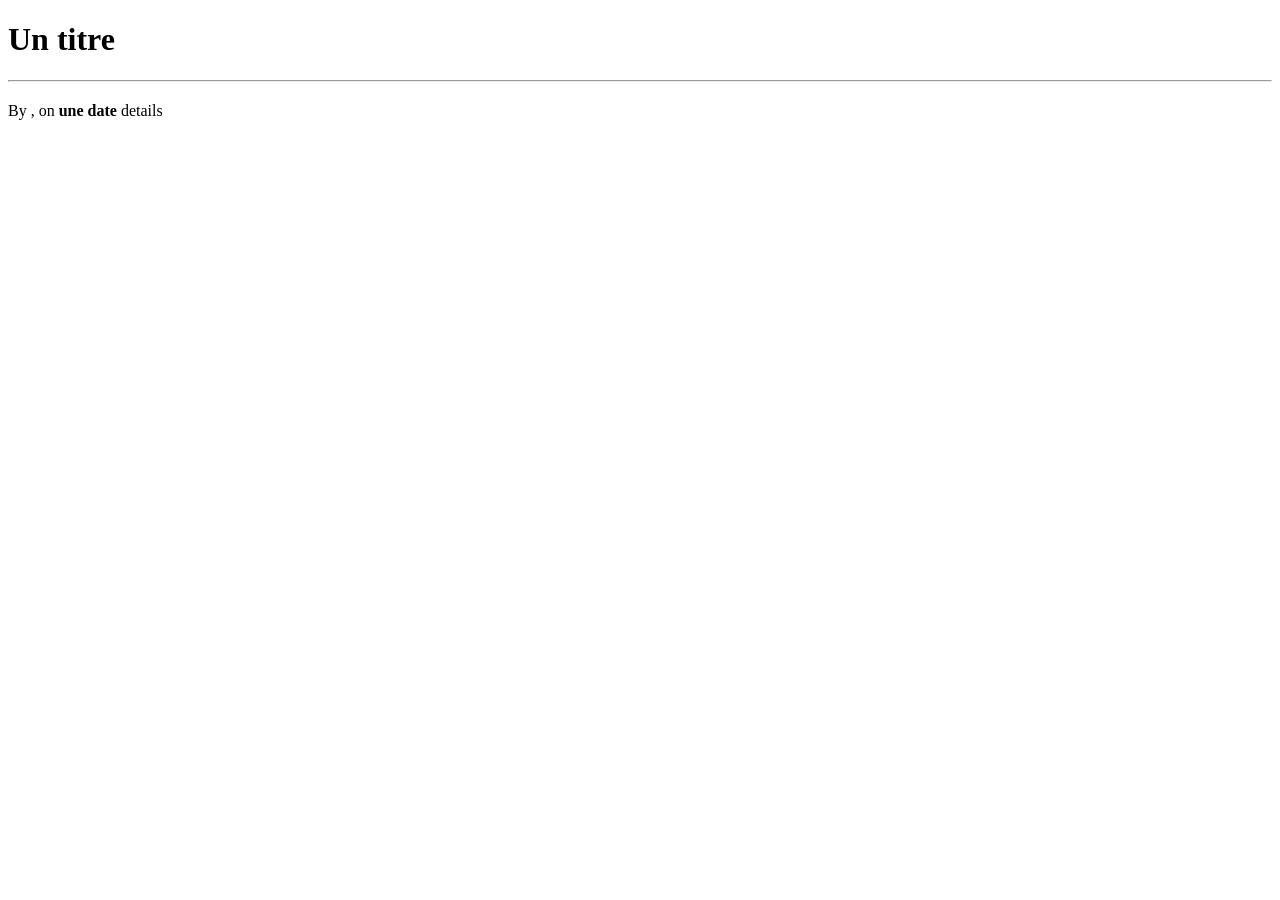
<file: src/main/resources/templates/article/index.html>
<!doctype html>
<html lang="fr" xmlns:th="http://www.thymeleaf.org">
<head>
    <meta charset="UTF-8">
    <meta name="viewport"
          content="width=device-width, user-scalable=no, initial-scale=1.0, maximum-scale=1.0, minimum-scale=1.0">
    <meta http-equiv="X-UA-Compatible" content="ie=edge">
    <title th:text="${title}">Titre du document</title>
    <div th:replace="fragments/header :: header-css"/>
</head>
<body>
<div th:replace="fragments/header :: header"/>

<div class="container">
<h1 th:text="${title}">Un titre</h1>
    <hr>

    <div class="articles">
        <th:block th:each="article : ${articles}">
        <section>
            <header class="article-header">
                <h2 class="article-title" th:text="${article.getTitle()}"></h2>
                <div class="article-meta">By  <strong th:text="${article.creditedTo.lastname}"></strong>, on <strong th:text="${#temporals.format(article.addedAt)}"> une date </strong><a th:href="@{/articles/details(id=${article.id})}"> details</a></div>
            </header>
            <div class="article-description">
               <p th:text="${article.headline}"></p>
               <p th:text="${'slug: ' + article.slug}"></p>
            </div>
        </section>
        </th:block>
    </div>

</div>

<div th:replace="fragments/footer:: footer"/>

</body>
</html>
</file>
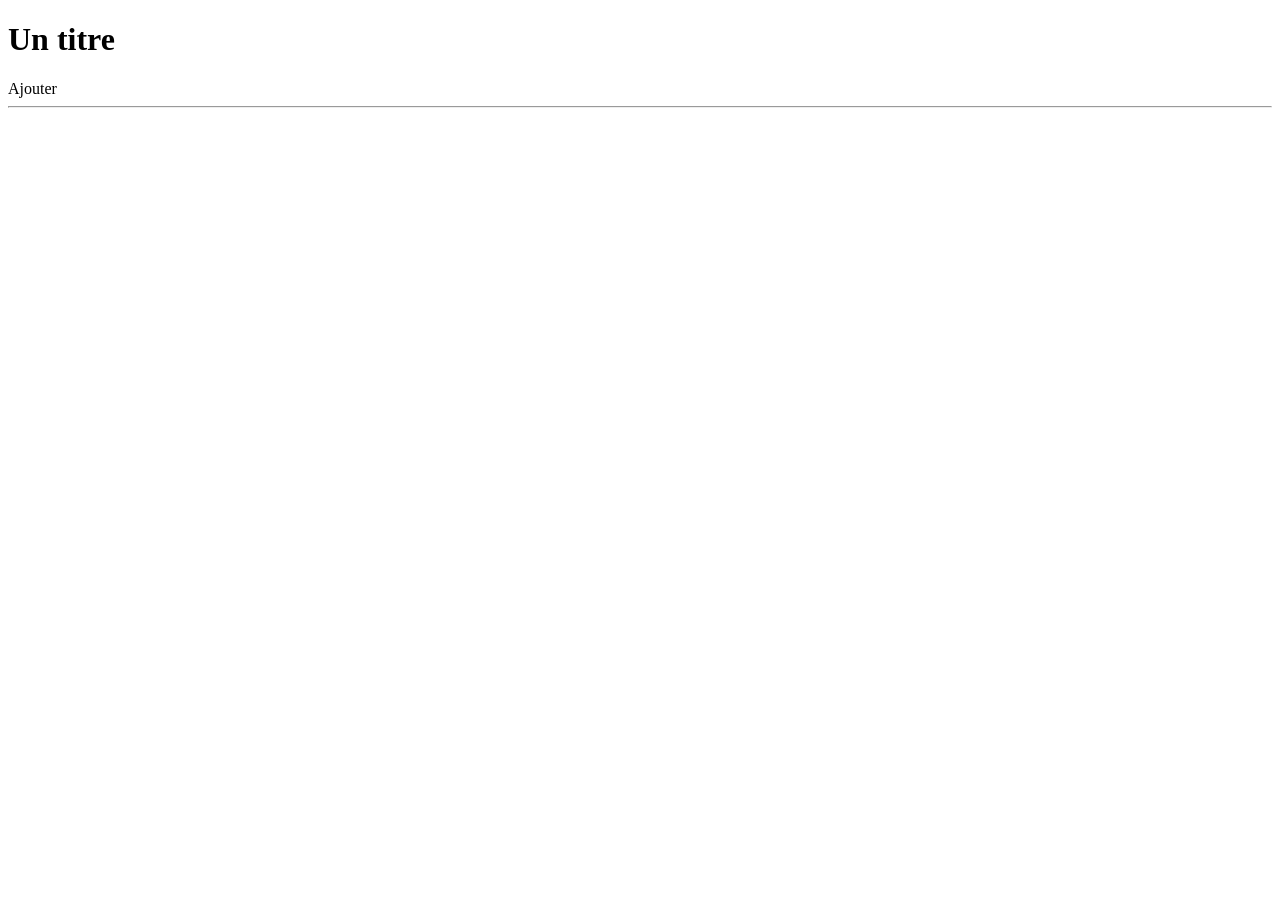
<file: src/main/resources/templates/auteur/index.html>
<!doctype html>
<html lang="fr" xmlns:th="http://www.thymeleaf.org">
<head>
    <meta charset="UTF-8">
    <meta name="viewport"
          content="width=device-width, user-scalable=no, initial-scale=1.0, maximum-scale=1.0, minimum-scale=1.0">
    <meta http-equiv="X-UA-Compatible" content="ie=edge">
    <title th:text="${title}">Titre du document</title>
    <div th:replace="fragments/header :: header-css"/>
</head>
<body>
<div th:replace="fragments/header :: header"/>

<div class="container">
    <h1 th:text="${title}">Un titre</h1><a th:href="@{/addPerson}"> Ajouter</a>
    <hr>
    <th:block th:each="auteur : ${auteurs}">

    <div class="auteurs">

            <section>
                <header class="auteur-header">
                    <h2 class="auteur-name" th:text="${auteur.lastname}+' '+${auteur.firstname}"></h2>
                </header>
                <div class="article-description">
                    <p th:text="${auteur.description}"></p>
                </div>
            </section>
        </th:block>
    </div>

</div>

<div th:replace="fragments/footer:: footer"/>

</body>
</html>
</file>
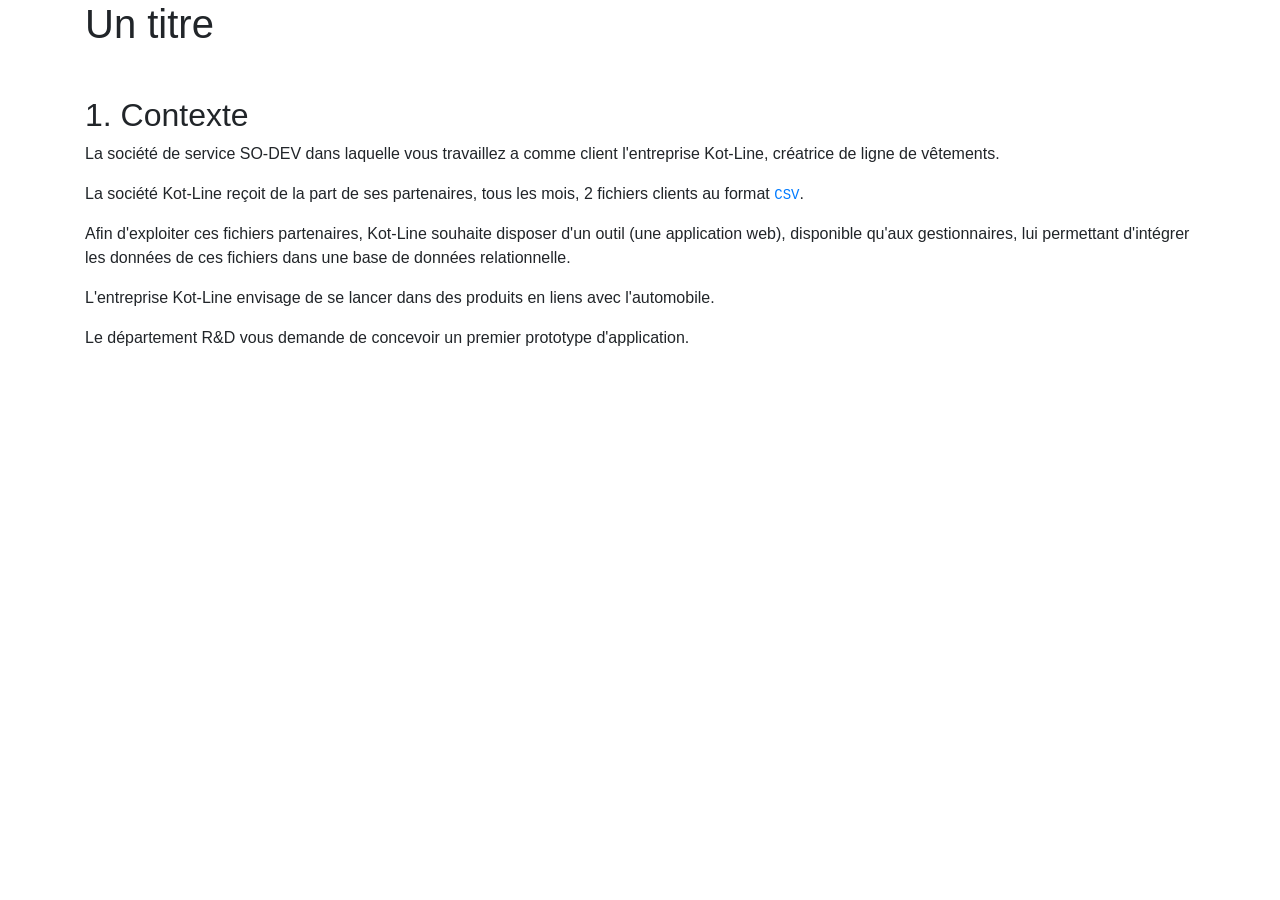
<file: src/main/resources/templates/main/index.html>
<!DOCTYPE html>
<html lang="fr" xmlns:th="http://www.thymeleaf.org">
<head>
    <meta charset="UTF-8">
    <meta name="viewport"
          content="width=device-width, user-scalable=no, initial-scale=1.0, maximum-scale=1.0, minimum-scale=1.0">
    <meta http-equiv="X-UA-Compatible" content="ie=edge">
    <title th:text="${title}">Titre du document</title>
    <div th:replace="fragments/header :: header-css"/>
    <link rel="stylesheet" href="https://maxcdn.bootstrapcdn.com/bootstrap/4.5.2/css/bootstrap.min.css">
    <script src="https://ajax.googleapis.com/ajax/libs/jquery/3.5.1/jquery.min.js"></script>
    <script src="https://cdnjs.cloudflare.com/ajax/libs/popper.js/1.16.0/umd/popper.min.js"></script>
    <script src="https://maxcdn.bootstrapcdn.com/bootstrap/4.5.2/js/bootstrap.min.js"></script>
</head>
<body>
<div th:replace="fragments/header :: header"/>

<div class="container">
<h1 th:text="${title}">Un titre</h1>
</div>
<!DOCTYPE html>
<html lang="fr">
<head>
    <meta charset="UTF-8">
    <meta name="viewport" content="width=device-width, initial-scale=1.0">
    <title>Exemple Bootstrap</title>
    <link rel="stylesheet" href="https://stackpath.bootstrapcdn.com/bootstrap/4.5.0/css/bootstrap.min.css" integrity="sha384-OgVRvuATP1z7JjHLkuOU7Xw704+h835Lr+6QL9UvYjZE3Ipu6Tp75j7Bh/kR0pK" crossorigin="anonymous">
</head>
<body>
<div class="container mt-5">
    <h2 id="_contexte">1. Contexte</h2>
    <div class="sectionbody">
        <div class="paragraph">
            <p>La société de service SO-DEV dans laquelle vous travaillez a comme client l'entreprise Kot-Line, créatrice de ligne de vêtements.</p>
        </div>
        <div class="paragraph">
            <p>La société Kot-Line reçoit de la part de ses partenaires, tous les mois, 2 fichiers clients au format <a href="https://fr.wikipedia.org/wiki/Comma-separated_values"><code>CSV</code></a>.</p>
        </div>
        <div class="paragraph">
            <p>Afin d'exploiter ces fichiers partenaires, Kot-Line souhaite disposer d'un outil (une application web), disponible qu'aux gestionnaires, lui permettant d'intégrer les données de ces fichiers dans une base de données relationnelle.</p>
        </div>
        <div class="paragraph">
            <p>L'entreprise Kot-Line envisage de se lancer dans des produits en liens avec l'automobile.</p>
        </div>
        <div class="paragraph">
            <p>Le département R&amp;D vous demande de concevoir un premier prototype d'application.</p>
        </div>
    </div>


</div>
<script src="https://code.jquery.com/jquery-3.5.1.slim.min.js" integrity="sha384-DfXdz2htPH0lsSSs5nCTpuj/zy4C+OGpamoFVy38MVBnE+IbbVYUew+OrCXaRkfj" crossorigin="anonymous"></script>
<script src="https://cdn.jsdelivr.net/npm/@popperjs/core@2.9.3/dist/umd/popper.min.js"></script>
<script src="https://stackpath.bootstrapcdn.com/bootstrap/4.5.0/js/bootstrap.min.js" integrity="sha384-OgVRvuATP1z7JjHLkuOU7Xw704+h835Lr+6QL9UvYjZE3Ipu6Tp75j7Bh/kR0pK" crossorigin="anonymous"></script>

                <div th:replace="fragments/footer:: footer"/>

</body>
</html>
</file>
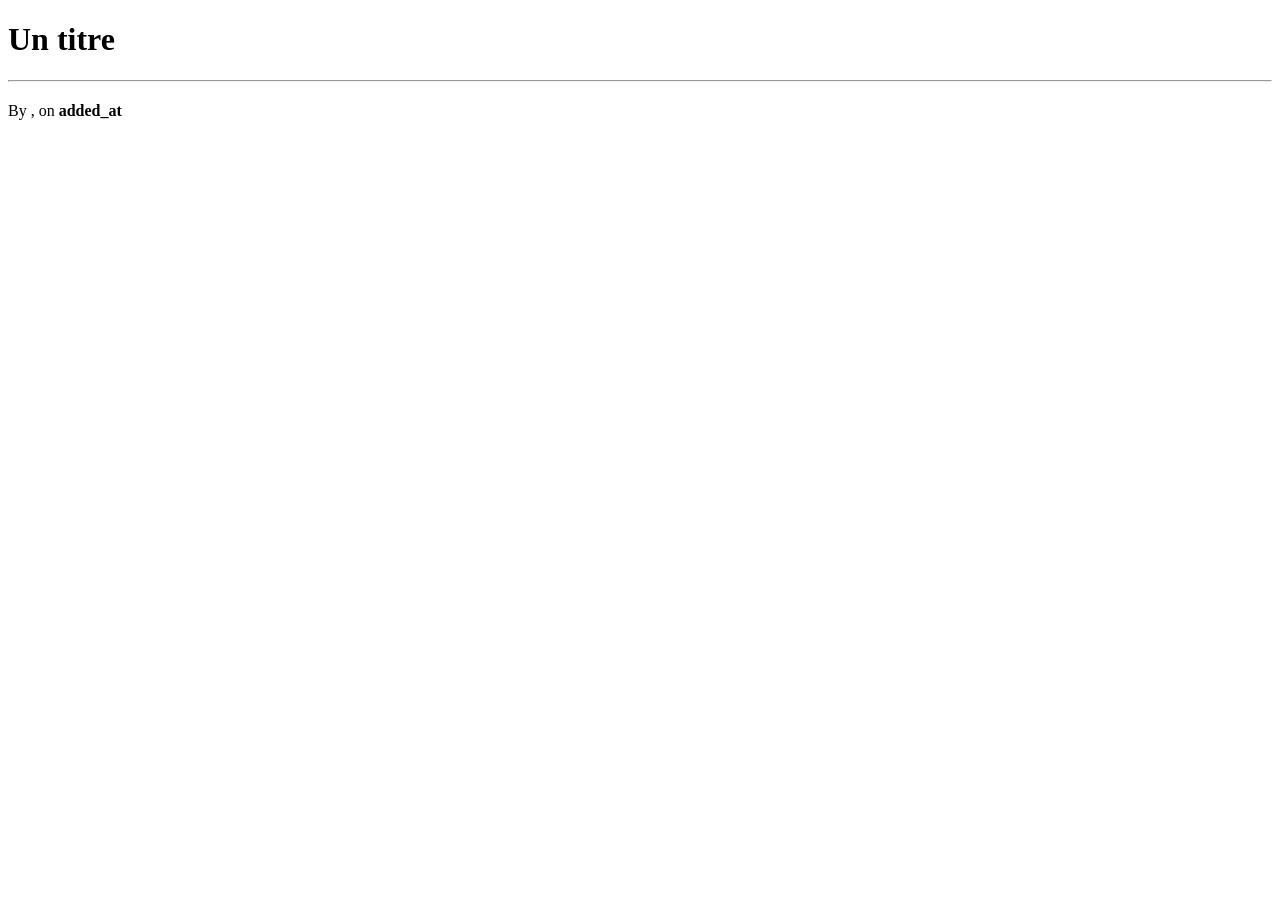
<file: src/main/resources/templates/article/details.html>
<!doctype html>
<html lang="fr" xmlns:th="http://www.thymeleaf.org">
<head>
    <meta charset="UTF-8">
    <meta name="viewport"
          content="width=device-width, user-scalable=no, initial-scale=1.0, maximum-scale=1.0, minimum-scale=1.0">
    <meta http-equiv="X-UA-Compatible" content="ie=edge">
    <title th:text="${title}">Titre du document</title>
    <div th:replace="fragments/header :: header-css"/>
</head>
<body>
<div th:replace="fragments/header :: header"/>

<div class="container">
    <h1 th:text="${title}">Un titre</h1>
    <hr>

    <div class="articles">

            <section>
                <header class="article-header">
                    <h2 class="article-title" th:text="${article.getTitle()}"></h2>
                    <div class="article-meta">By  <strong th:text="${article.creditedTo.lastname}"></strong>, on <strong th:text="${#temporals.format(article.addedAt)}"> added_at </strong></div>
                </header>
                <div class="article-description">
                    <p th:text="${article.headline}"></p>
                    <p th:text="${'slug: ' + article.slug}"></p>
                </div>
            </section>

    </div>

</div>

<div th:replace="fragments/footer:: footer"/>

</body>
</html>
</file>
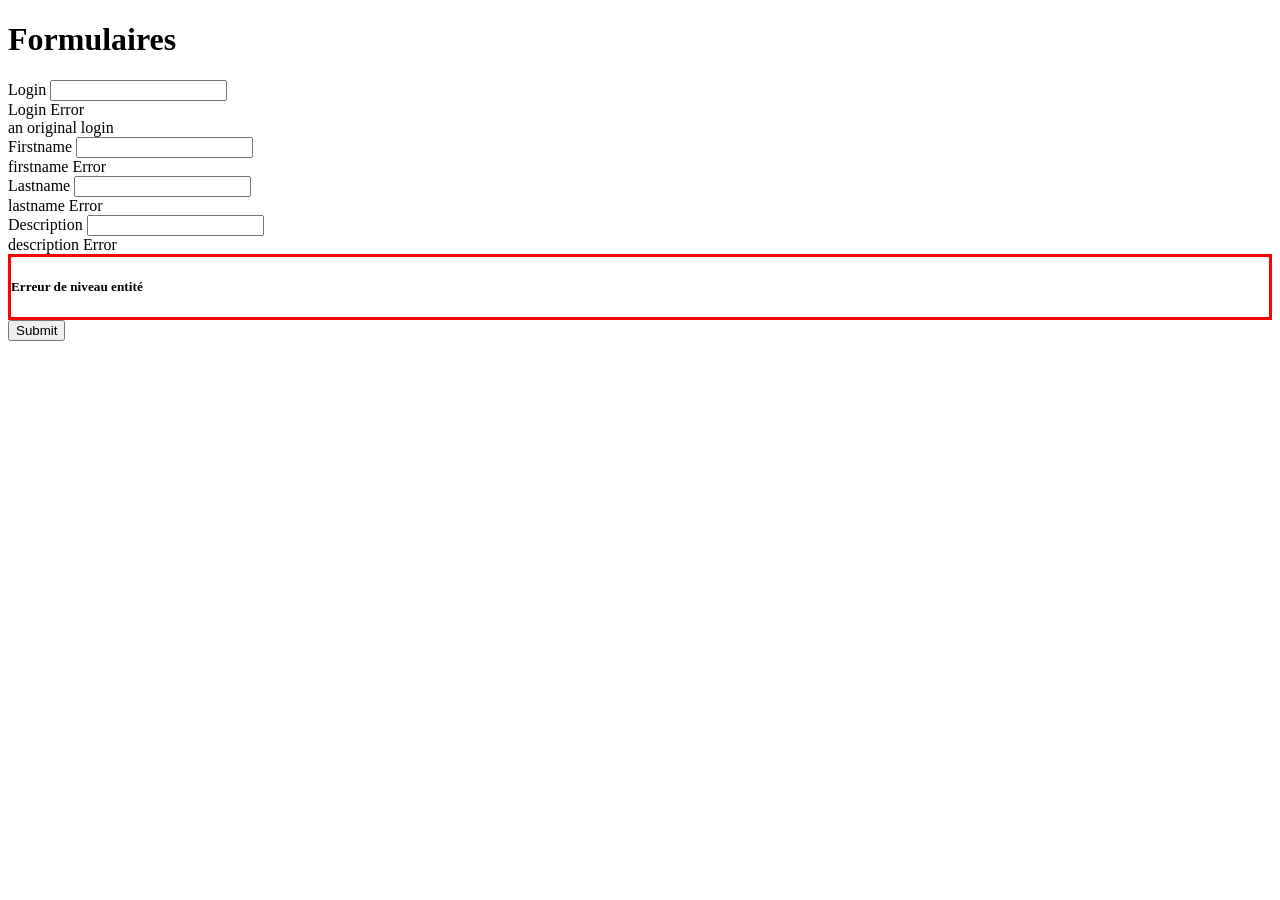
<file: src/main/resources/templates/auteur/form.html>
<!doctype html>
<html lang="fr" xmlns:th="http://www.thymeleaf.org">
<head>
  <meta charset="UTF-8">
  <meta name="viewport"
        content="width=device-width, user-scalable=no, initial-scale=1.0, maximum-scale=1.0, minimum-scale=1.0">
  <meta http-equiv="X-UA-Compatible" content="ie=edge">
  <title th:text="${title}">Titre du document</title>
  <div th:replace="fragments/header :: header-css"/>
</head>
<body>
<div th:replace="fragments/header :: header"/>
<div class="container">
  <h1>Formulaires</h1>
  <form action="#" th:action="@{/addPerson}"
        th:object="${personDto}"
        method="post">
    <div class="mb-3">
      <label for="id-login" class="form-label">Login</label>
      <input type="text" th:field="*{login}"
             class="form-control" id="id-login" aria-describedby="login person">
      <div th:if="${#fields.hasErrors('login')}"
           class="error-input" th:errors="*{login}">Login Error</div>
      <div id="loginHelp" class="form-text">an original login</div>
    </div>
    <div class="mb-3">
      <label for="idFirstname" class="form-label">Firstname</label>
      <input type="text" th:field="*{firstname}" class="form-control" id="idFirstname">
      <div th:if="${#fields.hasErrors('firstname')}" class="error-input" th:errors="*{firstname}">firstname
        Error
      </div>
    </div>
    <div class="mb-3">
      <label for="idLastname" class="form-label">Lastname</label>
      <input type="text" th:field="*{lastname}" class="form-control" id="idLastname">
      <div th:if="${#fields.hasErrors('lastname')}" class="error-input" th:errors="*{lastname}">lastname Error
      </div>
    </div>
    <div class="mb-3">
      <label for="idDescription" class="form-label">Description</label>
      <input type="text" th:field="*{description}" class="form-control" id="idDescription">
      <div th:if="${#fields.hasErrors('description')}" class="error-input" th:errors="*{description}">description
        Error
      </div>
    </div>
    <div th:if="${#fields.hasGlobalErrors()}" class="p-2" style="border-style: solid; border-color: red">
      <h5>Erreur de niveau entité</h5>
      <ol>
        <item th:each="err : ${#fields.globalErrors()}" th:text="${err}" class="error-input" />
      </ol>
    </div>

    <button type="submit" class="btn btn-primary">Submit</button>
  </form>
</div>
</body>
</html>
</file>
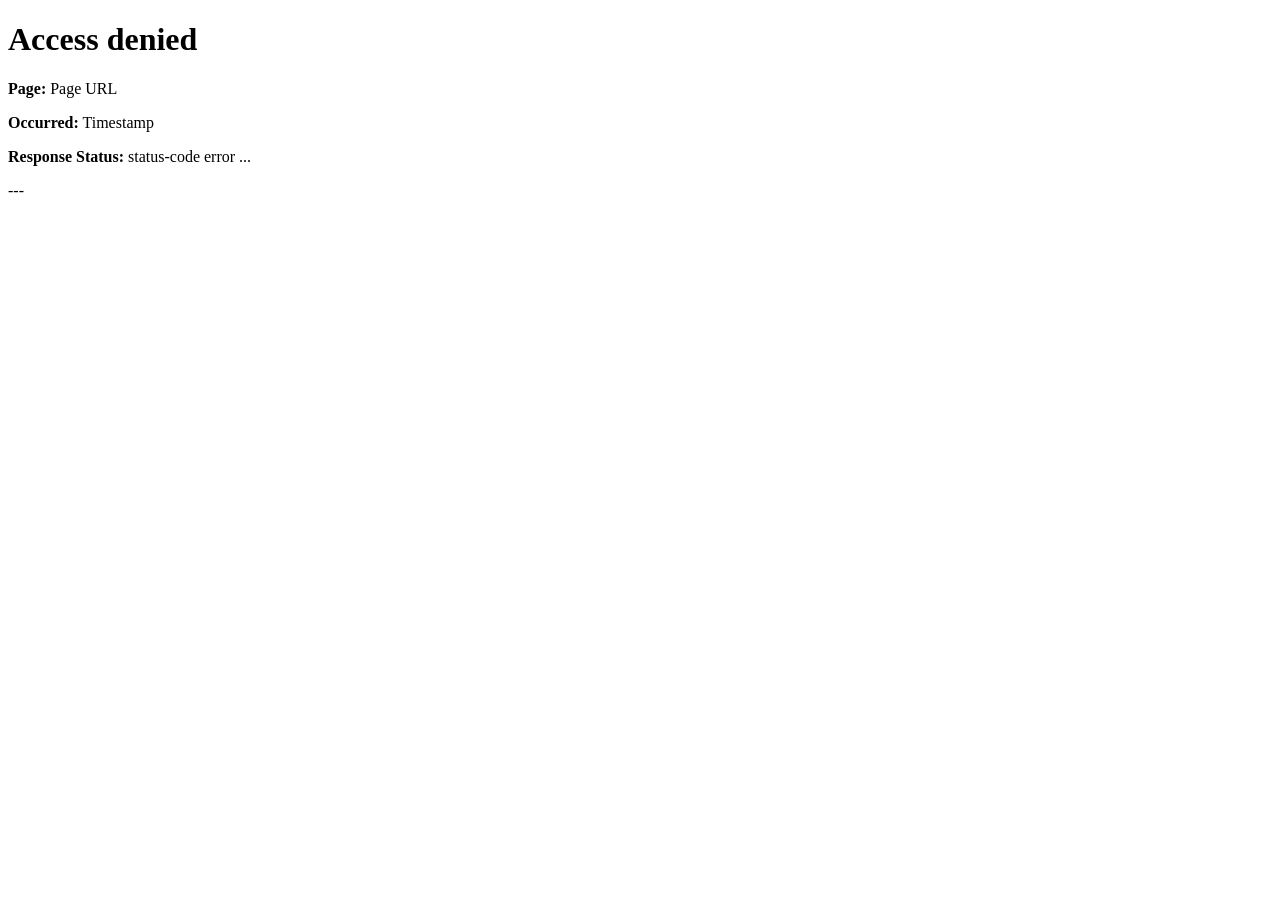
<file: src/main/resources/templates/error/access-denied.html>
<!DOCTYPE HTML>
<html xmlns:th="http://www.thymeleaf.org">
<head>
  <th:block th:replace="fragments/header :: header-css"/>
</head>
<body>
<div th:replace="fragments/header :: header"/>

<main class="text-center">
  <h1>Access denied</h1>

  <!--  As we are using Thymeleaf, you might consider using
        ${#httpServletRequest.requestURL}. But that returns the path
        to this error page.  Hence we explicitly add the url to the
        Model in some of the example code. -->
  <p th:if="${url}">
    <b>Page:</b> <span th:text="${url}">Page URL</span>
  </p>

  <p th:if="${timestamp}" id='created'>
    <b>Occurred:</b> <span th:text="${timestamp}">Timestamp</span>
  </p>

  <p th:if="${status}">
    <b>Response Status:</b> <span th:text="${status}">status-code</span> <span
          th:if="${error}" th:text="'('+${error}+')'">error ...</span>
  </p>


  <div th:if="${message}">
    <p th:text="${message}"></p>
  </div>

  <p>---</p>


</main>
<div th:replace="fragments/footer.html :: footer"/>
</body>
</html>
</file>
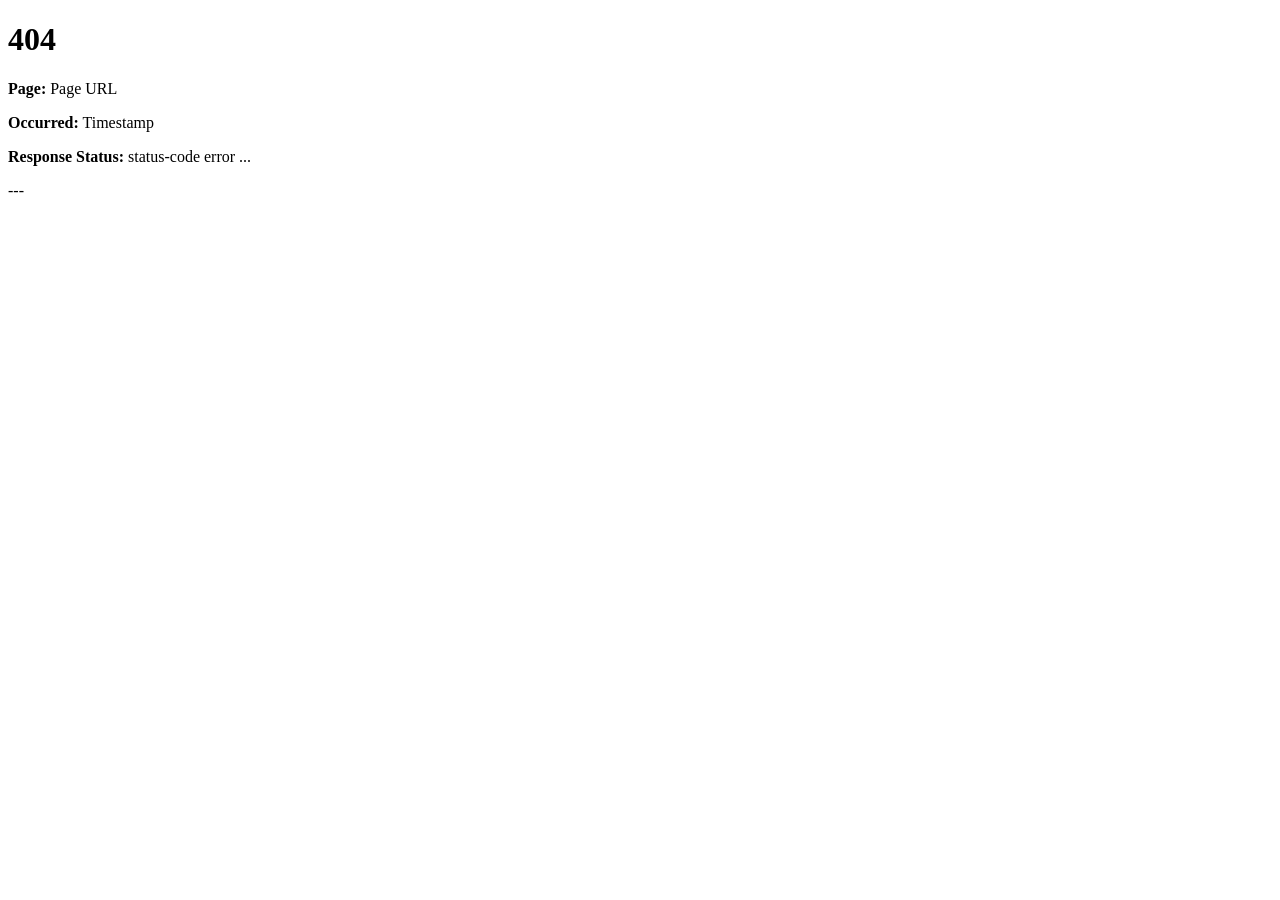
<file: src/main/resources/templates/error/error-404.html>
<!DOCTYPE HTML>
<html xmlns:th="http://www.thymeleaf.org">
<head>
  <th:block th:replace="fragments/header :: header-css"/>
</head>
<body>
<div th:replace="fragments/header :: header"/>

<main class="text-center">

  <h1>404</h1>

  <!--  As we are using Thymeleaf, you might consider using
        ${#httpServletRequest.requestURL}. But that returns the path
        to this error page.  Hence we explicitly add the url to the
        Model in some of the example code. -->
  <p th:if="${url}">
    <b>Page:</b> <span th:text="${url}">Page URL</span>
  </p>

  <p th:if="${timestamp}" id='created'>
    <b>Occurred:</b> <span th:text="${timestamp}">Timestamp</span>
  </p>

  <p th:if="${status}">
    <b>Response Status:</b> <span th:text="${status}">status-code</span> <span
          th:if="${error}" th:text="'('+${error}+')'">error ...</span>
  </p>

  <div th:if="${message}">
    <p th:text="${message}"></p>
  </div>


  <p>---</p>

</main>
<div th:replace="fragments/footer.html :: footer"/>
</body>
</html>
</file>
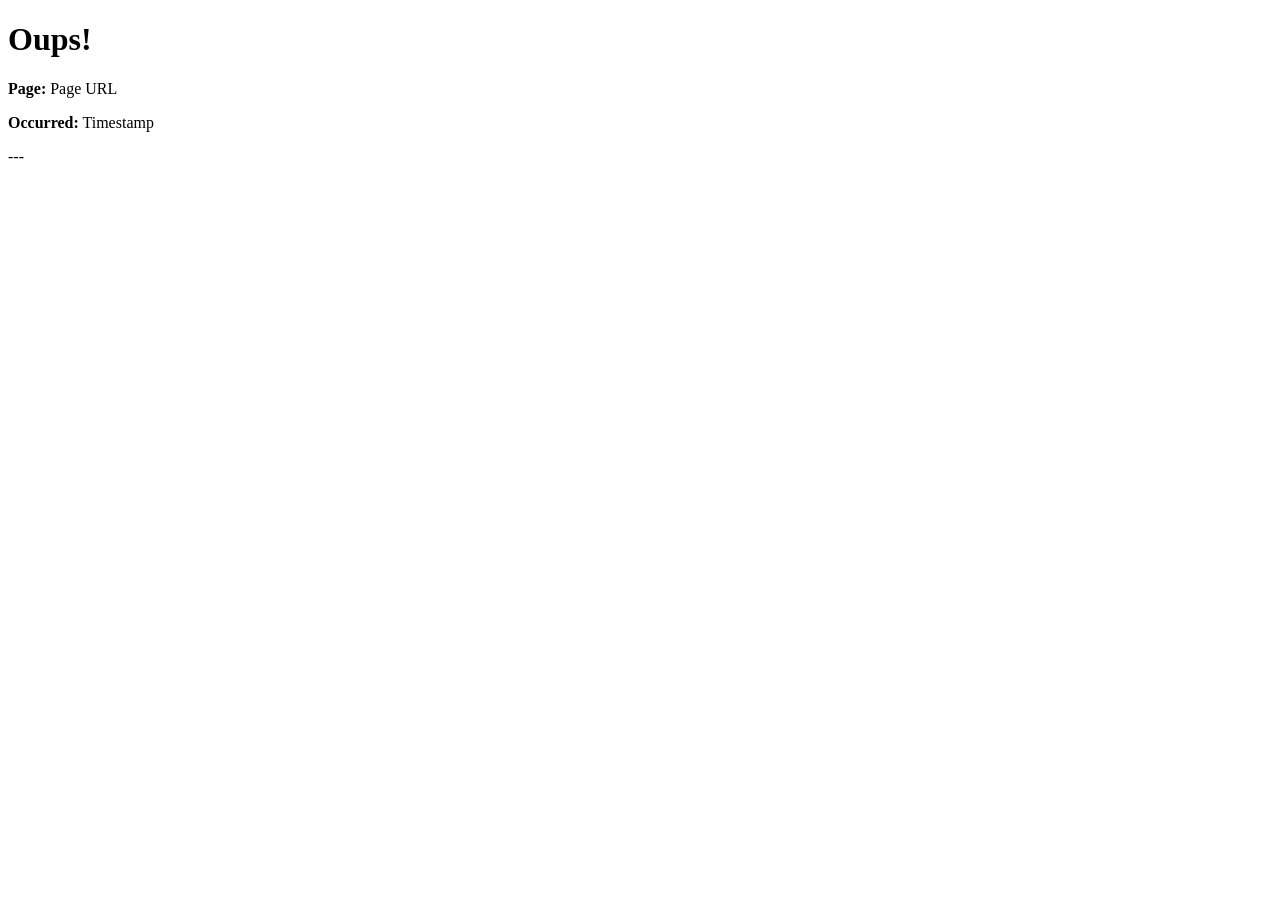
<file: src/main/resources/templates/error/error-oups.html>
<!DOCTYPE HTML>
<html xmlns:th="http://www.thymeleaf.org">
<head>
  <th:block th:replace="fragments/header :: header-css"/>
</head>
<body>
<div th:replace="fragments/header :: header"/>

<main class="text-center">
  <h1>Oups!</h1>

  <!--  As we are using Thymeleaf, you might consider using
        ${#httpServletRequest.requestURL}. But that returns the path
        to this error page.  Hence we explicitly add the url to the
        Model in some of the example code. -->
  <p th:if="${url}">
    <b>Page:</b> <span th:text="${url}">Page URL</span>
  </p>

  <p th:if="${timestamp}" id='created'>
    <b>Occurred:</b> <span th:text="${timestamp}">Timestamp</span>
  </p>

  <div th:if="${message}">
    <p th:text="${message}"></p>
  </div>

  <p>---</p>

</main>
<div th:replace="fragments/footer.html :: footer"/>
</body>
</html>
</file>
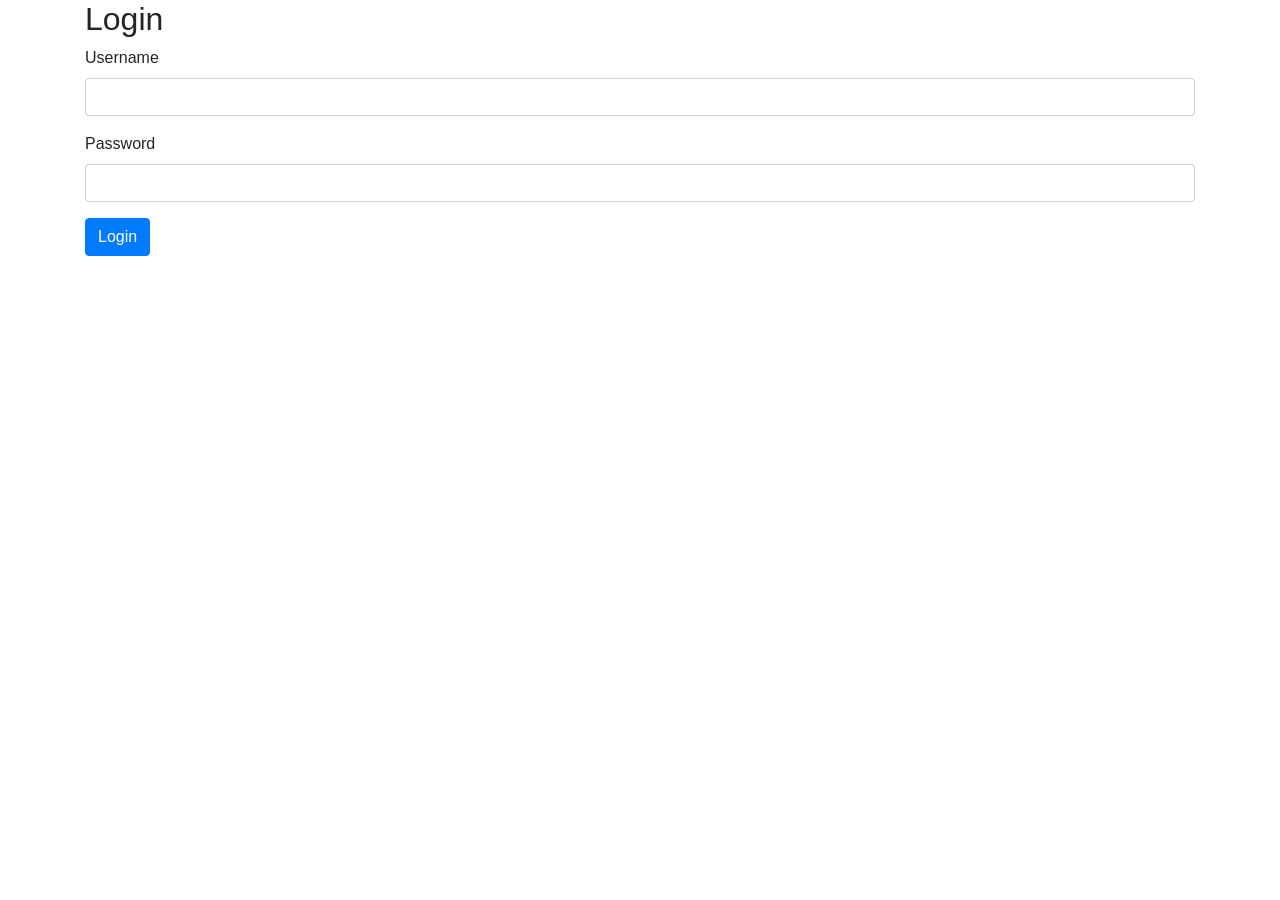
<file: src/main/resources/templates/fragments/login.html>
<!DOCTYPE html>
<html lang="fr" xmlns:th="http://www.thymeleaf.org">
<head>
  <meta charset="UTF-8">
  <meta name="viewport"
        content="width=device-width, user-scalable=no, initial-scale=1.0, maximum-scale=1.0, minimum-scale=1.0">
  <meta http-equiv="X-UA-Compatible" content="ie=edge">
  <title th:text="${title}">Titre du document</title>
  <div th:replace="fragments/header :: header-css"/>
  <link rel="stylesheet" href="https://maxcdn.bootstrapcdn.com/bootstrap/4.5.2/css/bootstrap.min.css">
  <script src="https://ajax.googleapis.com/ajax/libs/jquery/3.5.1/jquery.min.js"></script>
  <script src="https://cdnjs.cloudflare.com/ajax/libs/popper.js/1.16.0/umd/popper.min.js"></script>
  <script src="https://maxcdn.bootstrapcdn.com/bootstrap/4.5.2/js/bootstrap.min.js"></script>
</head>
<body>
<div th:replace="fragments/header :: header"/>


<div class="container">
  <h2>Login</h2>
  <form th:action="@{/login}" method="post">
    <div class="form-group">
      <label for="username">Username</label>
      <input type="text" class="form-control" id="username" name="username" required>
    </div>
    <div class="form-group">
      <label for="password">Password</label>
      <input type="password" class="form-control" id="password" name="password" required>
    </div>
    <button type="submit" class="btn btn-primary">Login</button>
  </form>
</div>
</body>
</html>
</file>
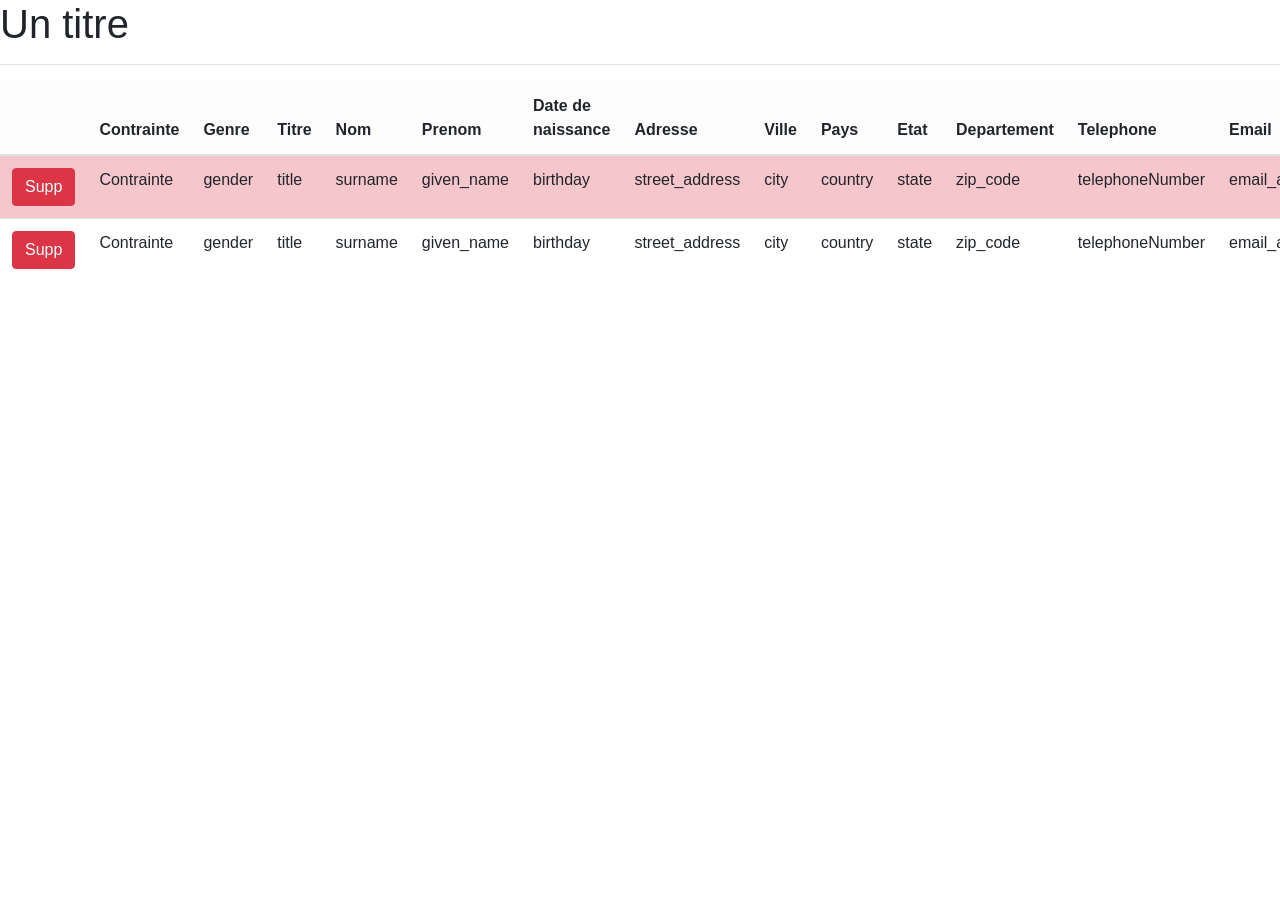
<file: src/main/resources/templates/main/client.html>
<!DOCTYPE html>
<html lang="fr" xmlns:th="http://www.thymeleaf.org">
<head>
    <meta charset="UTF-8">
    <meta name="viewport"
          content="width=device-width, user-scalable=no, initial-scale=1.0, maximum-scale=1.0, minimum-scale=1.0">
    <meta http-equiv="X-UA-Compatible" content="ie=edge">
    <title th:text="${title}">Titre du document</title>
    <div th:replace="fragments/header :: header-css"/>
    <link rel="stylesheet" href="https://maxcdn.bootstrapcdn.com/bootstrap/4.5.2/css/bootstrap.min.css">
    <script src="https://ajax.googleapis.com/ajax/libs/jquery/3.5.1/jquery.min.js"></script>
    <script src="https://cdnjs.cloudflare.com/ajax/libs/popper.js/1.16.0/umd/popper.min.js"></script>
    <script src="https://maxcdn.bootstrapcdn.com/bootstrap/4.5.2/js/bootstrap.min.js"></script>
</head>
<body>
<div th:replace="fragments/header :: header"/>
<div>
    <h1 th:text="${title} + ' (' + ${clients.size()} + ')'">Un titre</h1>
    <hr>

    <table class="table">
        <thead>
        <tr class="table-light">
            <th scope="col"></th>
            <th scope="col"classe="sup">Contrainte</th>
            <th scope="col"classe="sup">Genre</th>
            <th scope="col">Titre</th>
            <th scope="col">Nom</th>
            <th scope="col">Prenom</th>
            <th scope="col">Date de naissance</th>
            <th scope="col">Adresse</th>
            <th scope="col">Ville</th>
            <th scope="col">Pays</th>
            <th scope="col">Etat</th>
            <th scope="col">Departement</th>
            <th scope="col">Telephone</th>
            <th scope="col">Email</th>
            <th scope="col">FeetInches</th>
            <th scope="col">Centimeters</th>
            <th scope="col">Kilograms</th>
            <th scope="col">Pounds</th>
            <th scope="col">cctype</th>
            <th scope="col">ccnumber</th>
            <th scope="col">cvv2</th>
            <th scope="col">ccexpiress</th>
            <th scope="col">Latitude</th>
            <th scope="col">Longitude</th>
            <th scope="col">Vehicle</th>

        </tr>
        </thead>

        <tbody>
        <th:block th:each="client : ${clients}">
            <span th:if="${client.contrainte == 'TAILLE' || client.contrainte == ' AGE' || client.contrainte == ' DOUBLON'}">
        <tr class="table-danger">
            <td> <a class="btn btn-danger" th:href="@{/supp(id=${client.id})}" role="button">Supp</a></td>
            <td class="sup" th:text="${client.contrainte != '' ? client.contrainte : 'Aucune'}">Contrainte</td>
            <td class="sup" th:text="${client.gender}">gender</td>
            <td th:text="${client.title}">title</td>
            <td th:text="${client.surname}">surname</td>
            <td th:text="${client.name}">given_name</td>
            <td th:text="${client.birthday}">birthday</td>
            <td th:text="${client.streetAddress}">street_address</td>
            <td th:text="${client.city}">city</td>
            <td th:text="${client.country}">country</td>
            <td th:text="${client.state}">state</td>
            <td th:text="${client.zipCode}">zip_code</td>
            <td th:text="${client.telephoneNumber}">telephoneNumber</td>
            <td th:text="${client.email}">email_address</td>
            <td th:text="${client.feetInches}">feet_inches</td>
            <td th:text="${client.centimeters}">centimeters</td>
            <td th:text="${client.kilograms}">kilograms</td>
            <td th:text="${client.pounds}">pounds</td>
            <td th:text="${client.ccType}">cctype</td>
            <td th:text="${client.ccNumber}">ccnumber</td>
            <td th:text="${client.cvv2}">cvv2</td>
            <td th:text="${client.ccexpires}">ccexpires</td>
            <td th:text="${client.latitude}">latitude</td>
            <td th:text="${client.longitude}">longitude</td>
            <td th:text="${client.vehicle}">vehicle</td>

        </tr>
            </span>
            <span th:if="${client.contrainte == ''}">
        <tr class="table">
            <td> <a class="btn btn-danger" th:href="@{/supp(id=${client.id})}" role="button">Supp</a></td>
            <td class="sup" th:text="${client.contrainte != '' ? client.contrainte : 'Aucune'}">Contrainte</td>
            <td class="sup" th:text="${client.gender}">gender</td>
            <td th:text="${client.title}">title</td>
            <td th:text="${client.surname}">surname</td>
            <td th:text="${client.name}">given_name</td>
            <td th:text="${client.birthday}">birthday</td>
            <td th:text="${client.streetAddress}">street_address</td>
            <td th:text="${client.city}">city</td>
            <td th:text="${client.country}">country</td>
            <td th:text="${client.state}">state</td>
            <td th:text="${client.zipCode}">zip_code</td>
            <td th:text="${client.telephoneNumber}">telephoneNumber</td>
            <td th:text="${client.email}">email_address</td>
            <td th:text="${client.feetInches}">feet_inches</td>
            <td th:text="${client.centimeters}">centimeters</td>
            <td th:text="${client.kilograms}">kilograms</td>
            <td th:text="${client.pounds}">pounds</td>
            <td th:text="${client.ccType}">cctype</td>
            <td th:text="${client.ccNumber}">ccnumber</td>
            <td th:text="${client.cvv2}">cvv2</td>
            <td th:text="${client.ccexpires}">ccexpires</td>
            <td th:text="${client.latitude}">latitude</td>
            <td th:text="${client.longitude}">longitude</td>
            <td th:text="${client.vehicle}">vehicle</td>


        </tr>
            </span>


        </th:block>
        </tbody>
    </table>

</div>



</body>
</html>
</file>
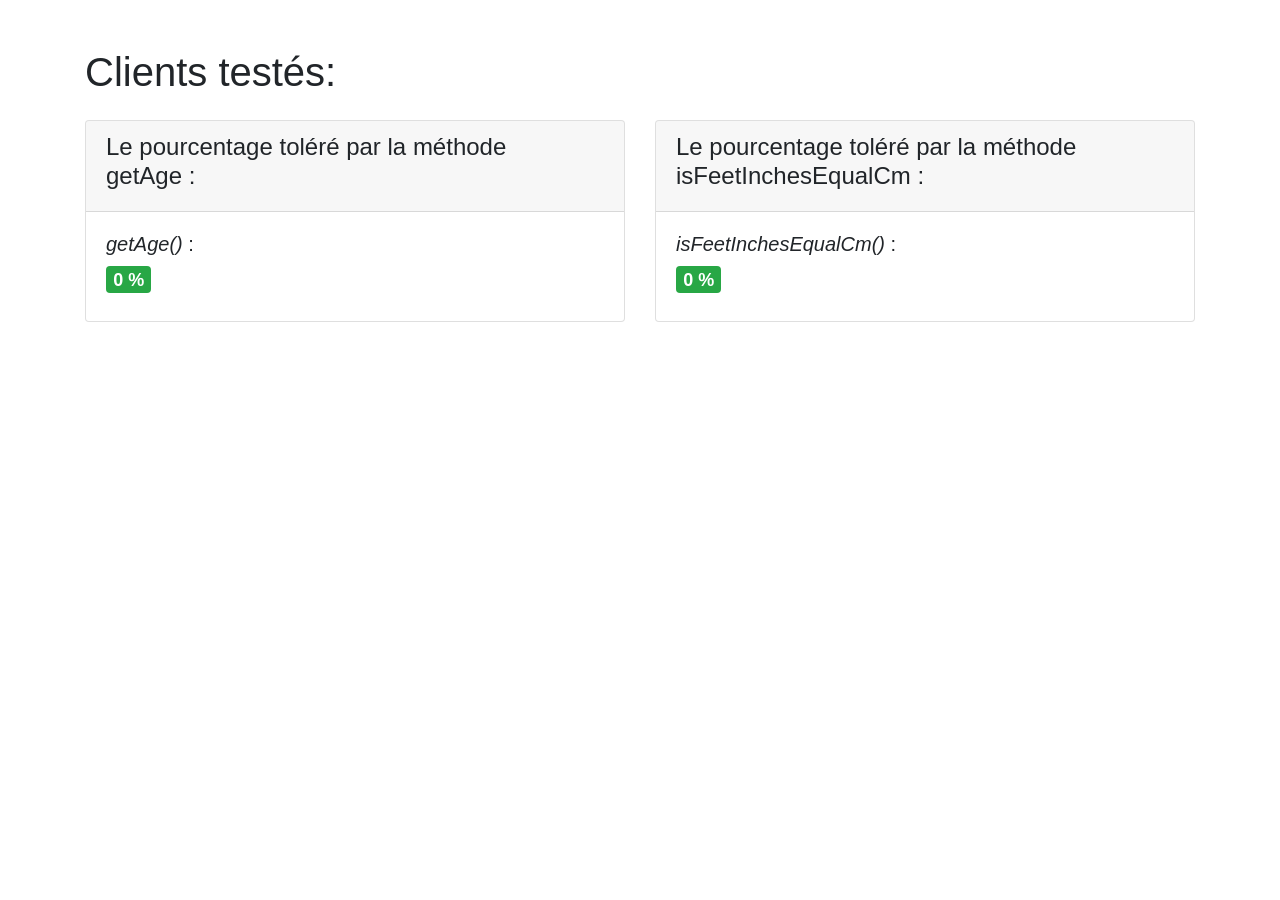
<file: src/main/resources/templates/main/methodes.html>
<!DOCTYPE html>
<html lang="fr" xmlns:th="http://www.thymeleaf.org">
<head>
  <meta charset="UTF-8">
  <meta name="viewport"
        content="width=device-width, user-scalable=no, initial-scale=1.0, maximum-scale=1.0, minimum-scale=1.0">
  <meta http-equiv="X-UA-Compatible" content="ie=edge">
  <title th:text="${title}">Titre du document</title>
  <div th:replace="fragments/header :: header-css"/>
  <link rel="stylesheet" href="https://maxcdn.bootstrapcdn.com/bootstrap/4.5.2/css/bootstrap.min.css">
  <script src="https://ajax.googleapis.com/ajax/libs/jquery/3.5.1/jquery.min.js"></script>
  <script src="https://cdnjs.cloudflare.com/ajax/libs/popper.js/1.16.0/umd/popper.min.js"></script>
  <script src="https://maxcdn.bootstrapcdn.com/bootstrap/4.5.2/js/bootstrap.min.js"></script>
</head>
<body>
<div th:replace="fragments/header :: header"/>

<div class="container mt-5">
  <h1 class="mb-4">Clients testés: <span class="badge badge-primary" th:text="${numberOfClients}"></span></h1>

  <div class="row">
    <div class="col-md-6">
      <div class="card">
        <div class="card-header">
          <h4>Le pourcentage toléré par la méthode<br>getAge :</h4>
        </div>
        <div class="card-body">
          <h5><i>getAge()</i> : </h5>
          <h4><span class="badge badge-success"><span th:text="${percentageAge}">0</span> %</span></h4>
        </div>
      </div>
    </div>
    <div class="col-md-6">
      <div class="card">
        <div class="card-header">
          <h4>Le pourcentage toléré par la méthode<br>isFeetInchesEqualCm :</h4>
        </div>
        <div class="card-body">
          <h5><i>isFeetInchesEqualCm()</i> : </h5>
          <h4><span class="badge badge-success"><span th:text="${percentageFeetInches}">0</span> %</span></h4>
        </div>
      </div>
    </div>
  </div>
</div>
</body>
</html>
</file>
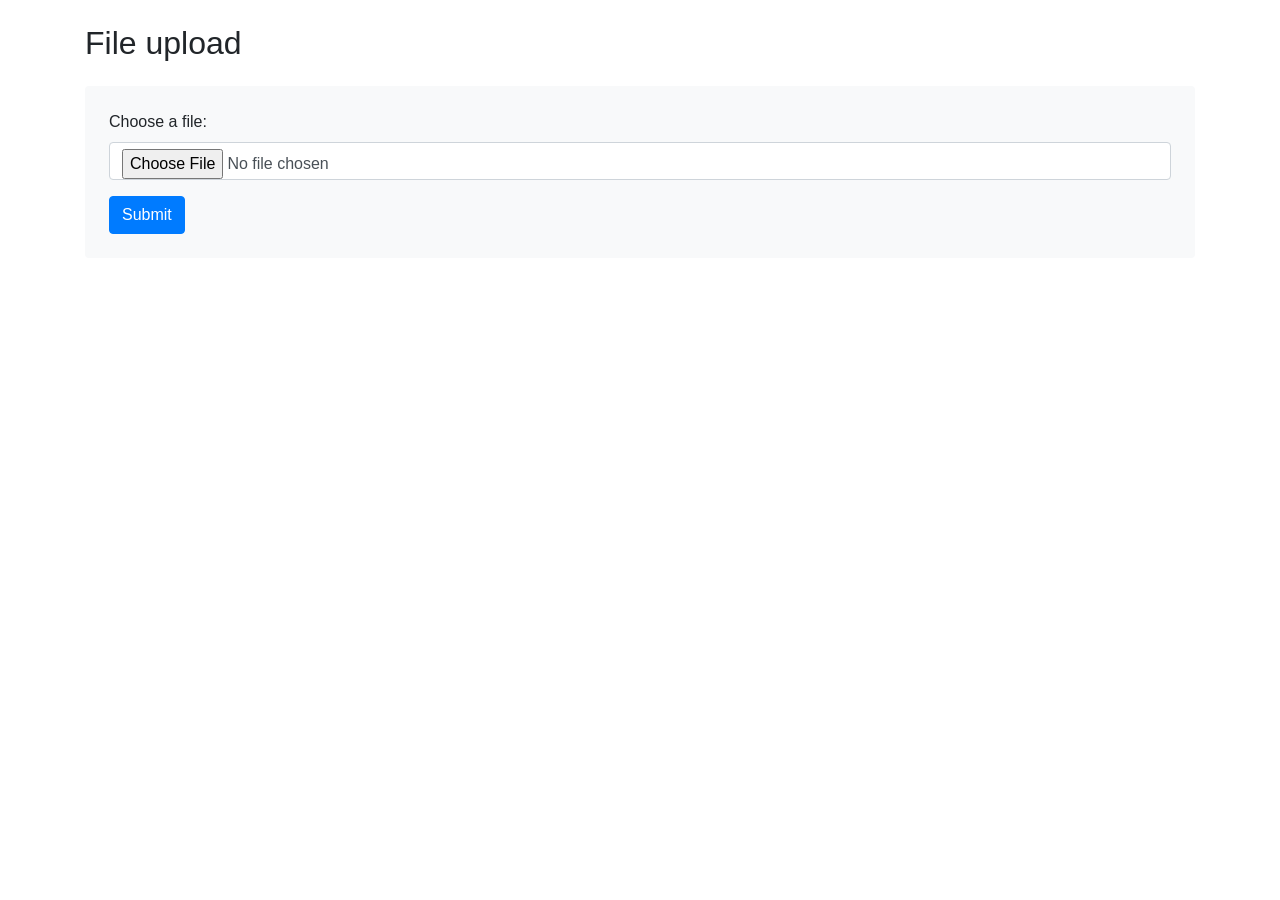
<file: src/main/resources/templates/main/upload.html>
<!DOCTYPE html>
<html lang="fr" xmlns:th="http://www.thymeleaf.org">
<head>
    <meta charset="UTF-8">
    <meta name="viewport"
          content="width=device-width, user-scalable=no, initial-scale=1.0, maximum-scale=1.0, minimum-scale=1.0">
    <meta http-equiv="X-UA-Compatible" content="ie=edge">
    <title th:text="${title}">Titre du document</title>
    <div th:replace="fragments/header :: header-css"/>
    <link rel="stylesheet" href="https://maxcdn.bootstrapcdn.com/bootstrap/4.5.2/css/bootstrap.min.css">
    <script src="https://ajax.googleapis.com/ajax/libs/jquery/3.5.1/jquery.min.js"></script>
    <script src="https://cdnjs.cloudflare.com/ajax/libs/popper.js/1.16.0/umd/popper.min.js"></script>
    <script src="https://maxcdn.bootstrapcdn.com/bootstrap/4.5.2/js/bootstrap.min.js"></script>
</head>
<body>
<div th:replace="fragments/header :: header"/>
<div class="container">
    <h2 class="my-4">File upload</h2>

    <form method="POST" action="/upload" enctype="multipart/form-data" class="bg-light p-4 rounded">
        <input type="hidden"
               th:name="${_csrf.parameterName}"
               th:value="${_csrf.token}" />
        <div class="mb-3">
            <label for="file" class="form-label">Choose a file:</label>
            <input class="form-control" type="file" name="file" id="file" />
        </div>
        <button type="submit" class="btn btn-primary">Submit</button>
    </form>
</div>
<div th:replace="fragments/footer:: footer"/>
</body>
</html>
</file>
